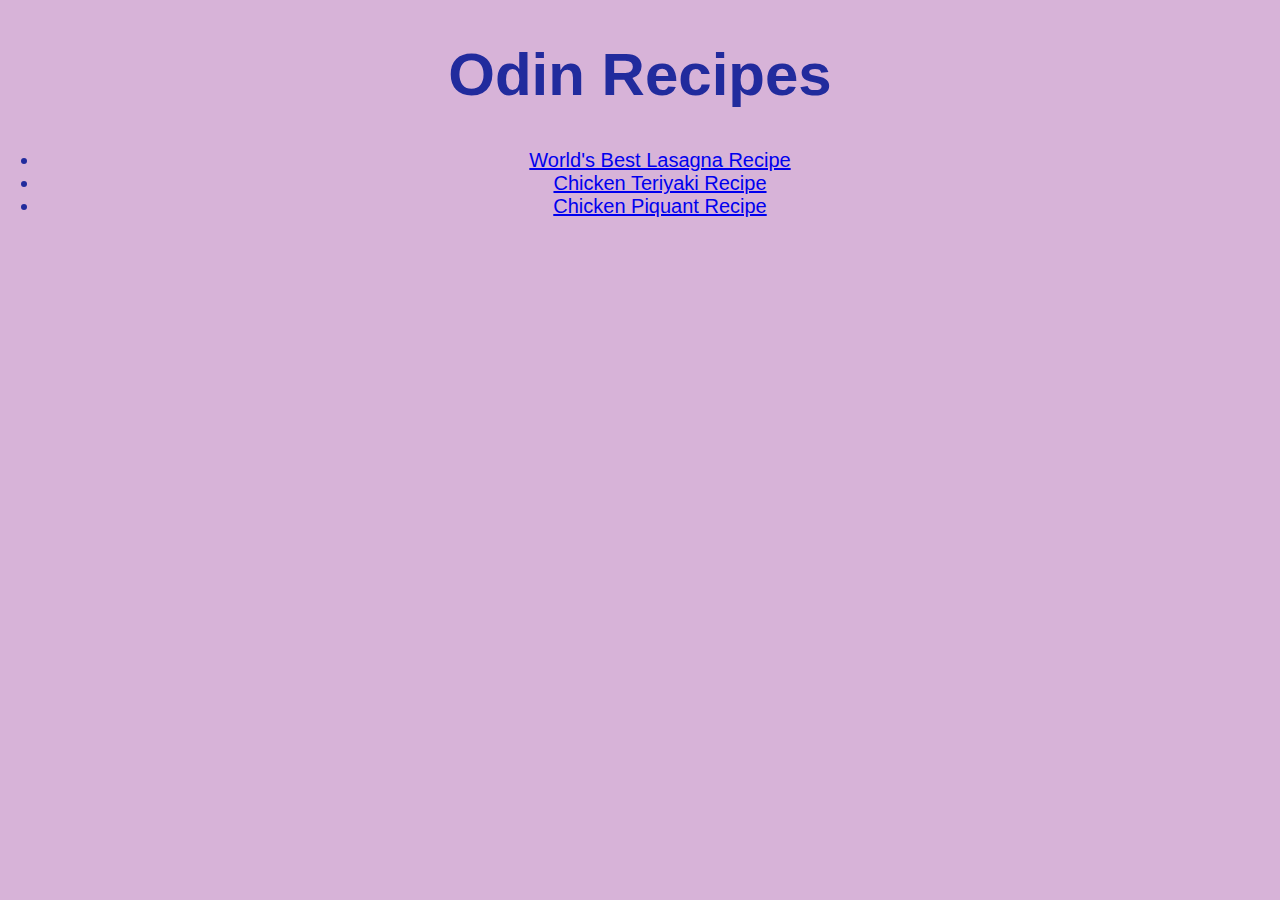
<file: index.html>
<!DOCTYPE html>
<html lang="en">
  <head>
    <meta charset="UTF-8" />
    <title>Odin Recipes</title>
    <link rel="stylesheet" href="style.css" />
  </head>
  <body>
    <div class="header">
      <h1><strong>Odin Recipes</strong></h1>
    </div>
    <div class="content">
      <ul>
        <li><a href="recipes/lasagna.html">World's Best Lasagna Recipe</a></li>
        <li>
          <a href="recipes/chicken-teriyaki.html">Chicken Teriyaki Recipe</a>
        </li>
        <li>
          <a href="recipes/chicken-piquant.html">Chicken Piquant Recipe</a>
        </li>
      </ul>
    </div>
  </body>
</html>
</file>
<file: style.css>
body {
  font-family: "Atkinson Hyperlegible", Helvetica, "Courier New", monospace;
  background-color: #d7b3d8;
  color: #212b9d;
  margin: 0 auto;
  text-align: center;
}

.header {
  font-size: 30px;
}

.content {
  font-family: "DIN-Regular", sans-serif;
  font-size: 20px;
  display: inline;
}
</file>
